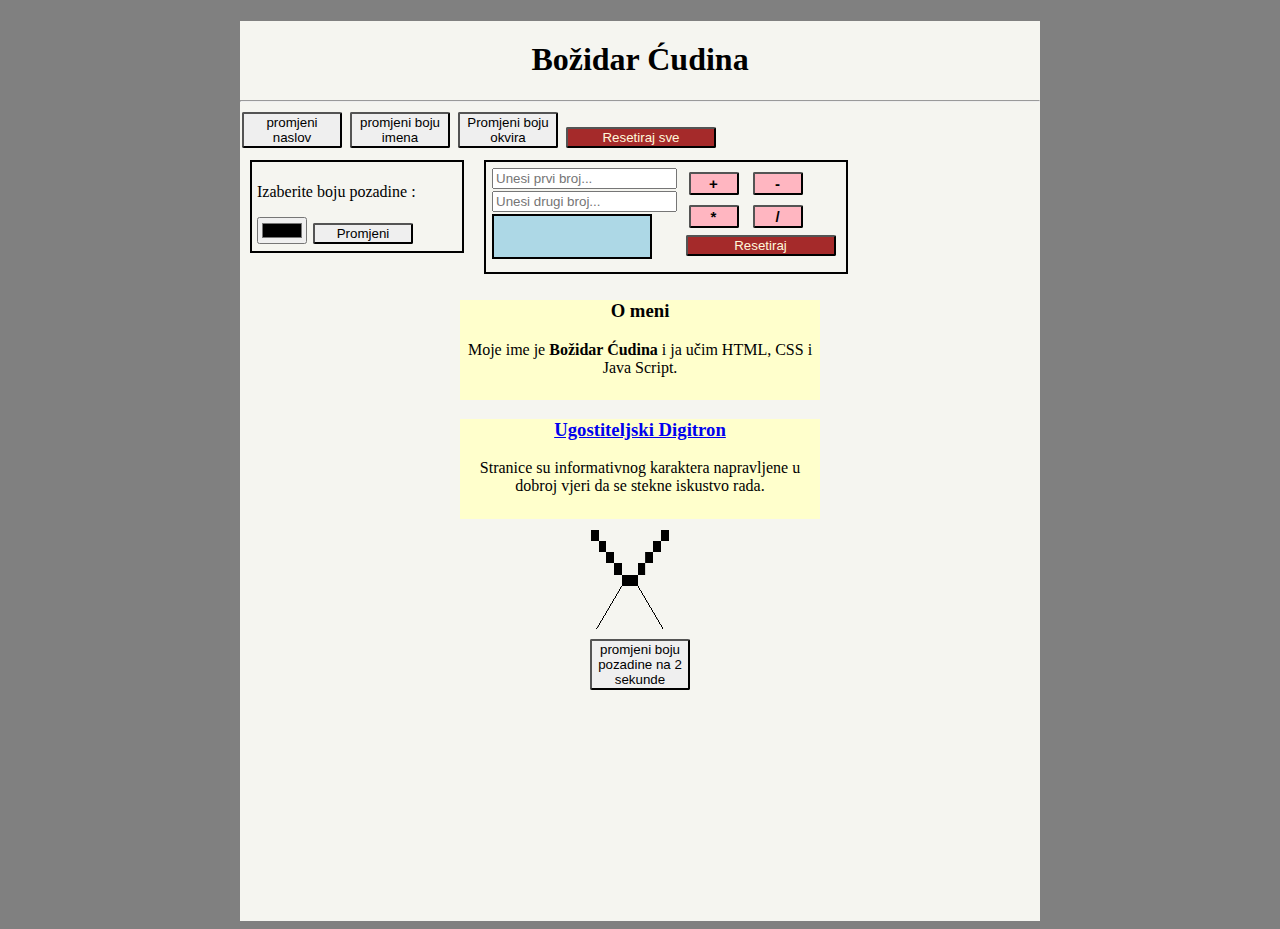
<file: index.html>
<!DOCTYPE html>
<html lang="en">
<head>
    <meta charset="UTF-8">
    <meta name="viewport" content="width=device-width, initial-scale=1.0">
    <meta http-equiv="X-UA-Compatible" content="ie=edge">
    <title>bozidar cudina</title>
    <link rel="stylesheet" type="text/css" href="main.css">
</head>
<body id = "body">
    <div id="wrapp">

        <div id="naslov">
            <h1 id="name">Božidar Ćudina</h1>
            <hr>
            

            <!-----------------buttons----------------->
            <button id="btnLogo" class = "buttons">promjeni naslov</button>
            <button id="btnIme" class = "buttons">promjeni boju imena</button>
            <button id="btnOkviri" class = "buttons">Promjeni boju okvira</button>
            <button id="btnReset" class = "buttons">Resetiraj sve</button><br>

            <div id = "okviriVeliki">

                <!-----------------input----------------------->
                <div id ="bojaPozadineDiv" class = "okviri">
                        <p>Izaberite boju pozadine : </p><input type ="color" id ="bojaPozadine" >
                        
                    <button id="btnPromjeniBoju" class = "buttons">Promjeni</button>
                </Div>

                <!----------------input matematika------------->
                <div id ="matematikaDiv" class = "okviri2">
 
                    <div id = "matematikaPrviOkvirDiv">
                        <input type ="number" id ="prviBroj" placeholder="Unesi prvi broj..."  onfocus="this.value=''" value = "" size = "10">

                        <input type ="number" id ="drugiBroj" placeholder="Unesi drugi broj..." value = "">

                        <div id= "ekran" maxlength="10"></div>
                    </div>

                    <div id = "matematikaDrugiOkvirDiv">

                        <button id="btnZbroji" class = "buttonsOperMath"><b>+</b></button>

                        <button id="btnOduzmi" class = "buttonsOperMath"><b>-</b></button>

                        <button id="btnMnozenje" class = "buttonsOperMath"><b>*</b></button>

                        <button id="btnDjeljenje" class = "buttonsOperMath"><b>/</b></button>


                        <button id="btnMathReset" class = "buttons">Resetiraj</button>
                        
                    </div>

            </div>
            
        </Div>
            





            <div id="omeni">
                <h3>O meni</h3>
                <p id = "oMeniParagraf">Moje ime je <b>Božidar Ćudina</b> i ja učim HTML, CSS i Java Script.</p>
            </div>
            <div id="info">
                <h3><a href = "ud.html">Ugostiteljski Digitron</a></h3>
                <p>Stranice su informativnog karaktera napravljene u  dobroj vjeri da se stekne iskustvo rada.</p>
            </div>

            
            <canvas id = "can"></canvas>
            <button id="btnCanvas" class = "buttons">promjeni boju pozadine na 2 sekunde</button>
            <h4 id = "car"></h4>


        </div>


    
            
            


        </div>
        





    </div>



    <script src="main.js"></script>
    <script src="canvas.js"></script>
    <script src="matematika.js"></script>


</body>
</html>
</file>
<file: main.css>
body {
    background: gray;
    
}

#name {
            
}


#wrapp {
    position: relative;
    background: #f5f5f0;
    width: 800px;
    height: 900px;
    margin: 1px solid black;
    margin: auto;
}

#naslov {
    /*margin: 0 auto;*/
    text-align: left;
    word-wrap: break-word;

}
h1{
    text-align: center;
    padding-top: 20px;
}

#omeni, #info {
    height: 100px;
    width: 150px;
    background: #ffffcc;
    text-align: center;
    margin: 10px;
    word-wrap: break-word;

}

#omeni {
    
    width: 45%;
    margin: auto;
    margin-top: 150px;
}

#info {
    
    width: 45%;
    margin: auto;

}


#wrappDiv {
    width: 300px;
    margin: 0 auto;

}

canvas{
    background: f5f5f0;
    width: 100px;
    height: 100px;
    display: block;
    margin: 10px auto;
 
}
.buttons {
    width: 100px;
    margin: 2px;
    border-radius: 2px;
}

.buttonsOperMath {
    width: 50px;
    margin: 5px;
    font-size: 15px;
    border-radius: 2px;
    background: lightpink;
    
}

#btnReset, #btnMathReset {
    width: 150px;
    background-color: brown;
    color: cornsilk;

}

#btnCanvas {
    display: block;

    margin: 5px auto;
}

#car {
    text-align: center;
    margin-top: 10px;
}

#bojaPozadineDiv {
   

}

.okviri {
    width: 200px;
    margin: 10px;
    border: 2px solid black;
    padding: 5px;
    float: left;
}

.okviri2 {
    width: 350px;
    height: 100px;
    margin: 10px;
    border: 2px solid black;
    padding: 5px;
    float: left;
}

#rezultat {
    
}

#matematikaDiv {
    float: left;
    padding: 5px;
}

#matematikaPrviOkvirDiv {
    width: 55%;
    float: left;
    

}

#matematikaDrugiOkvirDiv {
    width: 45%;
    float: left;
}

#ekran {
    width: 150px;
    height: 35px;
    border: 2px solid black;
    margin: 1px;
    background: lightblue;
    text-align: right;
    font-size: 35px;
    padding: 3px;
}

#prviBroj, #drugiBroj{
    margin: 1px;
}
</file>
